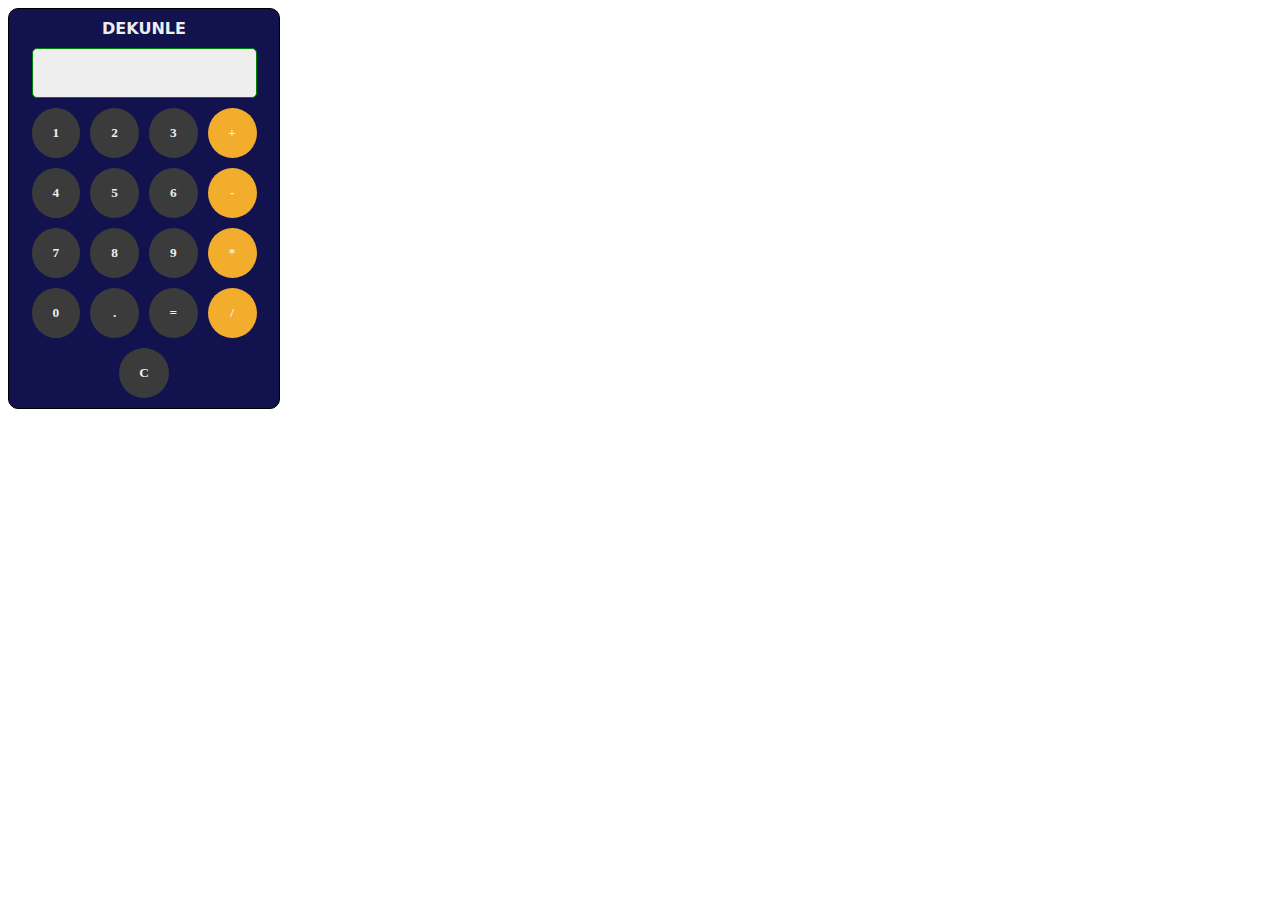
<file: index.html>
<!doctype html>
<html lang="en">
  <head>
    <meta charset="UTF-8" />
    <meta name="viewport" content="width=device-width, initial-scale=1.0" />
    <title>Calculator</title>
    <script src="script/index.js" defer></script>
    <link rel="stylesheet" href="style/index.css" />
  </head>
  <body>
    <div class="container">
      <div class="maker">DEKUNLE</div>

      <div class="output js-output"></div>

      <div class="punch">
        <div class="punchSub">
          <button class="gray-line" onclick="updateCalculation('1')">1</button>

          <button class="gray-line" onclick="updateCalculation('2')">2</button>

          <button class="gray-line" onclick="updateCalculation('3')">3</button>

          <button class="orange-line" onclick="updateCalculation('+')">
            +
          </button>
        </div>

        <div class="punchSub">
          <button class="gray-line" onclick="updateCalculation('4')">4</button>

          <button class="gray-line" onclick="updateCalculation('5')">5</button>

          <button class="gray-line" onclick="updateCalculation('6')">6</button>

          <button class="orange-line" onclick="updateCalculation('-')">
            -
          </button>
        </div>

        <div class="punchSub">
          <button class="gray-line" onclick="updateCalculation('7')">7</button>

          <button class="gray-line" onclick="updateCalculation('8')">8</button>

          <button class="gray-line" onclick="updateCalculation('9')">9</button>

          <button class="orange-line" onclick="updateCalculation('*')">
            *
          </button>
        </div>

        <div class="punchSub">
          <button class="gray-line" onclick="updateCalculation('0')">0</button>

          <button class="gray-line" onclick="updateCalculation('.')">.</button>

          <button class="gray-line" onclick="equalTo()">=</button>

          <button class="orange-line" onclick="updateCalculation('/')">
            /
          </button>
        </div>

        <div class="punchSub">
          <button onclick="clearFunction()" class="js-clear-button gray-line">
            C
          </button>
        </div>
      </div>
    </div>
  </body>
</html>
</file>
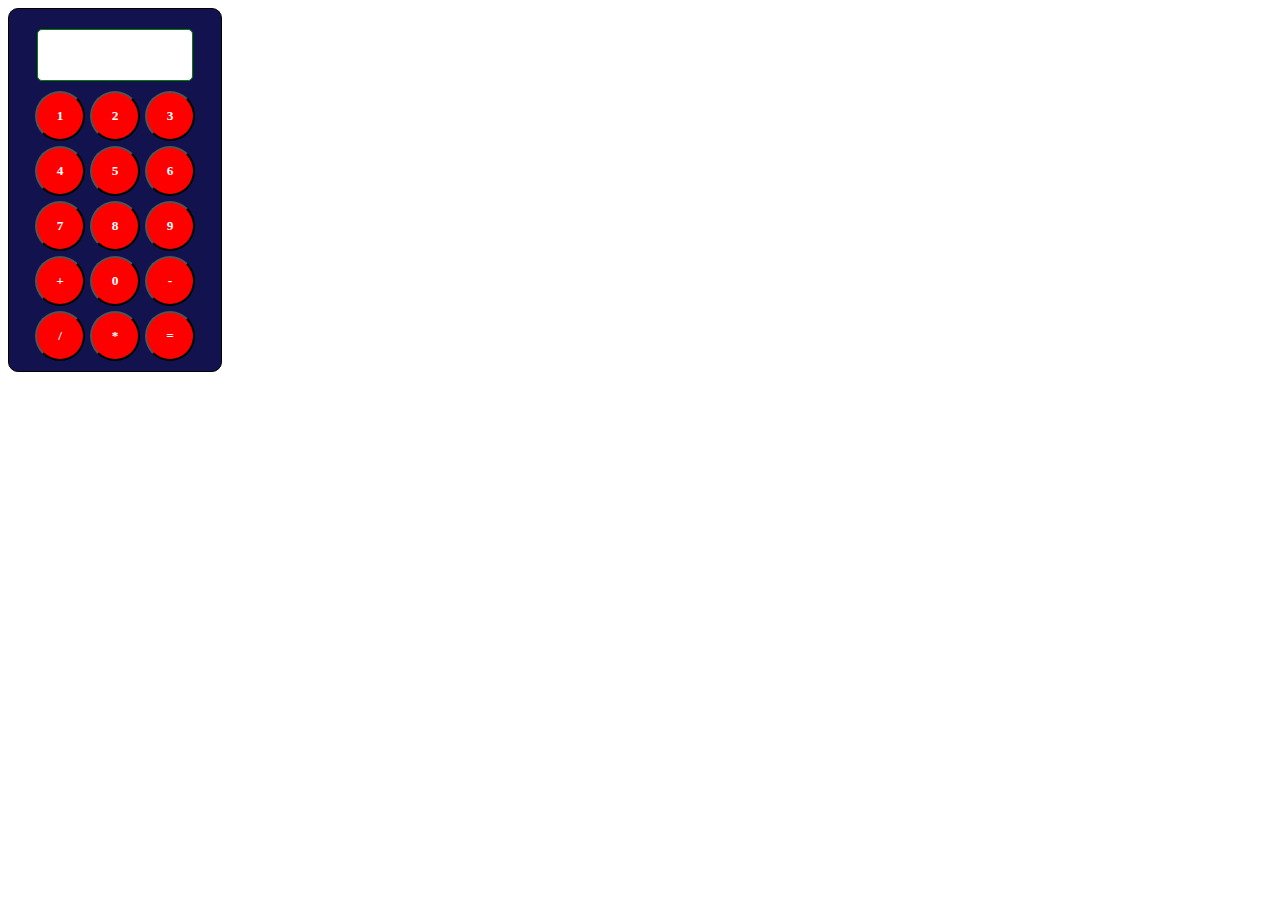
<file: calculator.html>
<!DOCTYPE html>
<html lang="en">
  <head>
    <meta charset="UTF-8" />
    <meta name="viewport" content="width=device-width, initial-scale=1.0" />
    <title>Calculator</title>

    <style>
      .container {
        border: 1px solid #000;
        border-radius: 10px;
        display: flex;
        flex-direction: column;
        justify-content: center;
        align-items: center;
        width: 12rem;
        height: auto;
        padding: 10px;
        background-color: #12124f;
      }

      .output {
        border: 1px solid green;
        width: 9rem;
        height: 50px;
        margin: 10px;
        padding: 0px 5px;
        border-radius: 5px;
        background-color: #fff;
        color: #000;
      }

      .punch {
        display: grid;
        grid-template-columns: auto auto auto;
        row-gap: 5px;
        column-gap: 5px;
        border-radius: 2px;
      }

      button {
        border-radius: 50%;
        width: 50px;
        height: 50px;
        padding: 10px;
        background-color: #ff0000;
        color: #fff;
        font-weight: 700;
        font-family: cursive;
      }
    </style>
  </head>
  <body>
    <div class="container">
      <div class="output"></div>

      <div class="punch">
        <button
          onclick="
          updateCalculation('1')
        "
        >
          1
        </button>

        <button
          onclick="
          updateCalculation('2')
        "
        >
          2
        </button>

        <button
          onclick="
          updateCalculation('3')
        "
        >
          3
        </button>

        <button
          onclick="
          updateCalculation('4')
        "
        >
          4
        </button>

        <button
          onclick="
          updateCalculation('5')
        "
        >
          5
        </button>

        <button
          onclick="
          updateCalculation('6')
        "
        >
          6
        </button>

        <button
          onclick="
          updateCalculation('7')
        "
        >
          7
        </button>

        <button
          onclick="
          updateCalculation('8')
        "
        >
          8
        </button>

        <button
          onclick="
          updateCalculation('9')
        "
        >
          9
        </button>

        <button
          onclick="
          updateCalculation('+')
        "
        >
          +
        </button>

        <button
          onclick="
          updateCalculation('0')
        "
        >
          0
        </button>

        <button
          onclick="
          updateCalculation('-')
        "
        >
          -
        </button>

        <button
          onclick="
          updateCalculation('/')
        "
        >
          /
        </button>

        <button
          onclick="
          updateCalculation('*')
        "
        >
          *
        </button>

        <button
          onclick="
          calculation = eval(calculation);
          console.log(calculation);
        "
        >
          =
        </button>
      </div>
    </div>

    <script>
      let calculation = "";

      function updateCalculation(value) {
        calculation += value;
        console.log(calculation);
      }
    </script>
  </body>
</html>
</file>
<file: style/index.css>
*,
*::before,
*::after {
  box-sizing: border-box;
}

body {
  font-family:
    system-ui,
    -apple-system,
    BlinkMacSystemFont,
    "Segoe UI",
    Roboto,
    Oxygen,
    Ubuntu,
    Cantarell,
    "Open Sans",
    "Helvetica Neue",
    sans-serif;
  font-weight: 700;
}

.container {
  border: 1px solid #000;
  border-radius: 10px;
  display: flex;
  flex-direction: column;
  justify-content: center;
  align-items: center;
  width: 17rem;
  height: auto;
  padding: 10px;
  background-color: #12124f;
}

.maker {
  display: flex;
  justify-content: center;
  align-items: center;
  color: #eee;
}

.output {
  border: 1px solid green;
  width: 90%;
  height: 50px;
  margin: 10px;
  padding: 0px 5px;
  border-radius: 5px;
  background: #eee;
  color: #000;
  overflow: hidden;
  white-space: nowrap;
  font-size: clamp(1rem, 3vw, 1.5rem);
  display: flex;
  justify-content: right;
  align-items: end;
}

.punch {
  width: 90%;
  display: flex;
  flex-direction: column;
  justify-content: center;
  gap: 10px;
  border-radius: 2px;
}

.punchSub {
  display: flex;
  justify-content: space-evenly;
  gap: 10px;
}

.gray-line {
  border: none;
  border-radius: 50%;
  width: 50px;
  height: 50px;
  padding: 10px;
  background-color: #3b3b3b;
  color: #eee;
  font-weight: 700;
  font-family: cursive;
}

.orange-line {
  background-color: #f2ad2d;
  color: #eee;
  border: none;
  border-radius: 50%;
  width: 50px;
  height: 50px;
  padding: 10px;
  font-weight: 700;
  font-family: cursive;
}
</file>
